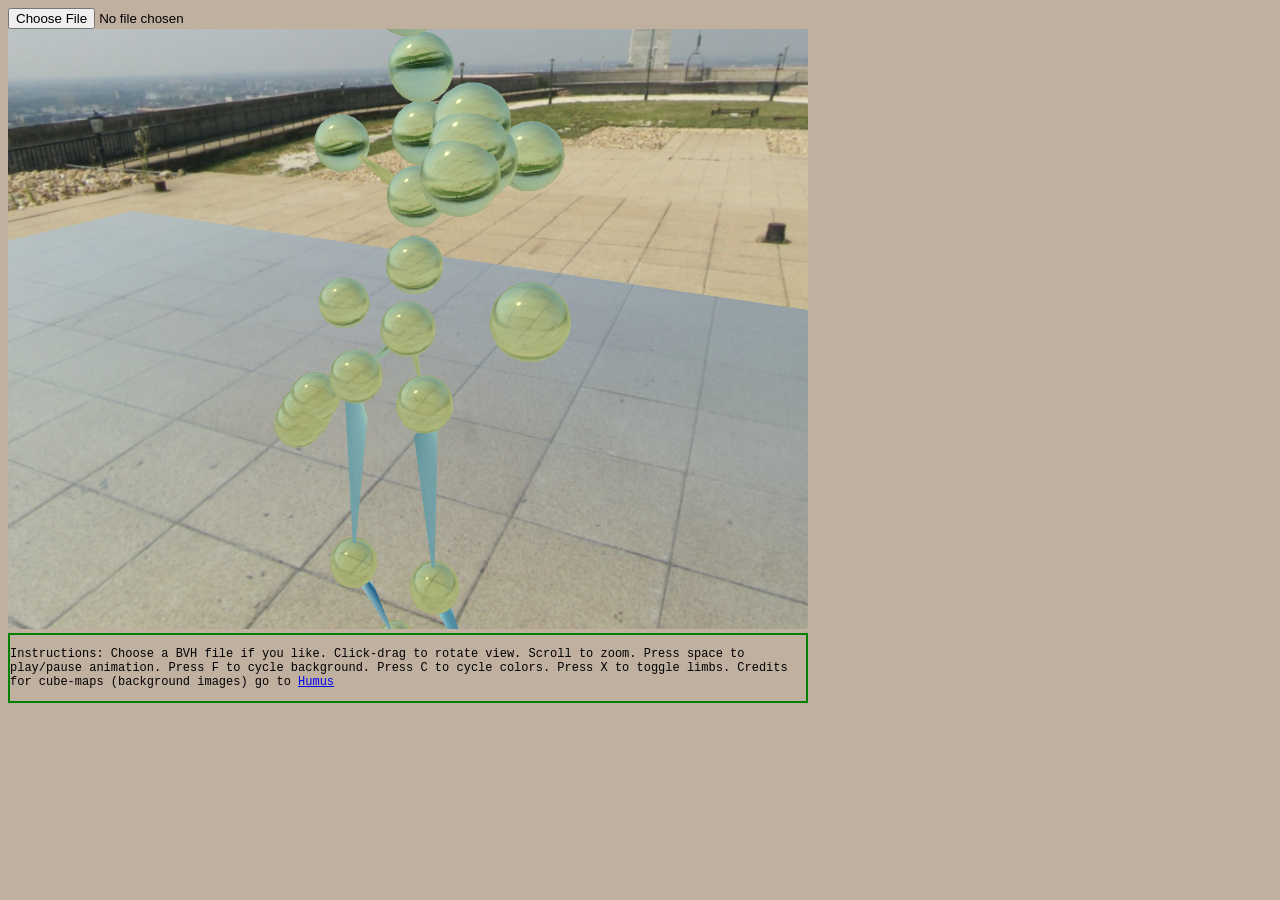
<file: index.html>
<!DOCTYPE html>
<html>
  <head>
  <title>ShikaShikaKaboom</title>
  <meta http-equiv="content-type" content="text/html; charset=ISO-8859-1">
  <link rel="stylesheet" href="style.css">
  
  <script src="./common/webgl-utils.js"></script>
  <script src="./common/initShaders.js"></script>
  <script src="./common/MV.js"></script>

  <script src="./source/test1.bvh.js"></script>	
  <script src="./common/require.js"></script>

  <script src="./source/mocap.js"></script>
  <script src="./source/controls.js"></script>  
  <script src="./source/camera.js"></script>
  <script src="./source/graphics.js"></script>
  <script src="./source/physics.js"></script>
  <script src="./source/ball.js"></script>
  <script src="./source/floor.js"></script>
  <script src="./source/stick.js"></script>
  <script src="./source/sky.js"></script>

  <script id="sky.vert" type="text/glsl">
    attribute vec2 vPos;
    uniform mat4 inv_mvp;
    varying vec3 tex_coord;
    void main(){
      gl_Position = vec4(vPos, 1.0, 1.0);
      tex_coord = (inv_mvp * gl_Position).xyz;
    }
  </script>
  <script id="sky.frag" type="text/glsl">
    precision mediump float;
    uniform samplerCube samp;
    varying vec3 tex_coord;
    void main(){
      gl_FragColor = textureCube(samp, tex_coord);
    }
  </script>


  <script id="glassy.vert" type="text/glsl">
    attribute vec3 vert;
    attribute vec3 norm;

    uniform mat4 viewProjMat, modelMat;
    uniform vec3 cameraPos;

    varying vec3 cameraNormal;
    varying vec3 worldNormal;

    void main () {
      vec3 worldPos = vec3(modelMat * vec4(vert, 1.0));
           
      worldNormal = vec3 (modelMat * vec4(norm, 0.0));        
      cameraNormal = cameraPos - worldPos;
      
      gl_Position = viewProjMat * vec4(worldPos, 1.0);
    }
  </script>

  <script id="glassy.frag" type="text/glsl">
    precision mediump float;

    varying vec3 cameraNormal;
    varying vec3 worldNormal;
    
    uniform samplerCube samp;
    uniform vec3 lightDir;
    uniform vec3 glassColor;
    uniform float refrIndex;

    void main () {

      vec3 specColor = vec3(0.9, 0.8, 0.55);      
      vec3 nSurface = normalize(worldNormal);
      vec3 nCamera = normalize(cameraNormal);

      vec3 refractVec = refract(-nCamera, nSurface, refrIndex);
      float refractSpec = pow(max(dot(refractVec, lightDir), 0.0), 32.0);
      float reflectRatio = 1.0 - dot(nSurface, nCamera);
      vec3 diffuseColor = textureCube(samp, reflect(-nCamera, nSurface)).xyz * reflectRatio + 
                          textureCube(samp, refractVec).xyz * (1.0 - reflectRatio);

      diffuseColor += specColor * refractSpec * (1.0 - reflectRatio);
      diffuseColor -= glassColor;

      specColor *= (0.4 + reflectRatio * 0.8) *
        pow(max(dot(reflect(-lightDir, nSurface), nCamera), 0.0), 256.0);

      gl_FragColor = vec4(diffuseColor + specColor, 1.0);        
    }
  </script>

  
  </head>

  <body>
    <input type="file" id="fileInput">
    <br>
    <canvas id="gl-canvas" width="800" height="600">
      Your browser doesn't support the HTML5 canvas element.
    </canvas>
    <div class="instrBox">
      <p>
      Instructions: Choose a BVH file if you like. Click-drag to rotate view. Scroll to zoom. Press space to play/pause animation. Press F to cycle background. Press C to cycle colors. Press X to toggle limbs. Credits for cube-maps (background images) go to <a href="http://www.humus.name/index.php?page=Textures">Humus</a>
      </p>
    </div>
  </body>

</html>
</file>
<file: style.css>
body {
    background-color: #c0b0a0;
}
div.instrBox {
	max-width: 796px;
	border: 2px solid green;
	font-family:"Courier New";
   	font-size: 12px;
	-webkit-user-select: none;  /* Chrome all / Safari all */
  	-moz-user-select: none;     /* Firefox all */
  	-ms-user-select: none;  
}
</file>
